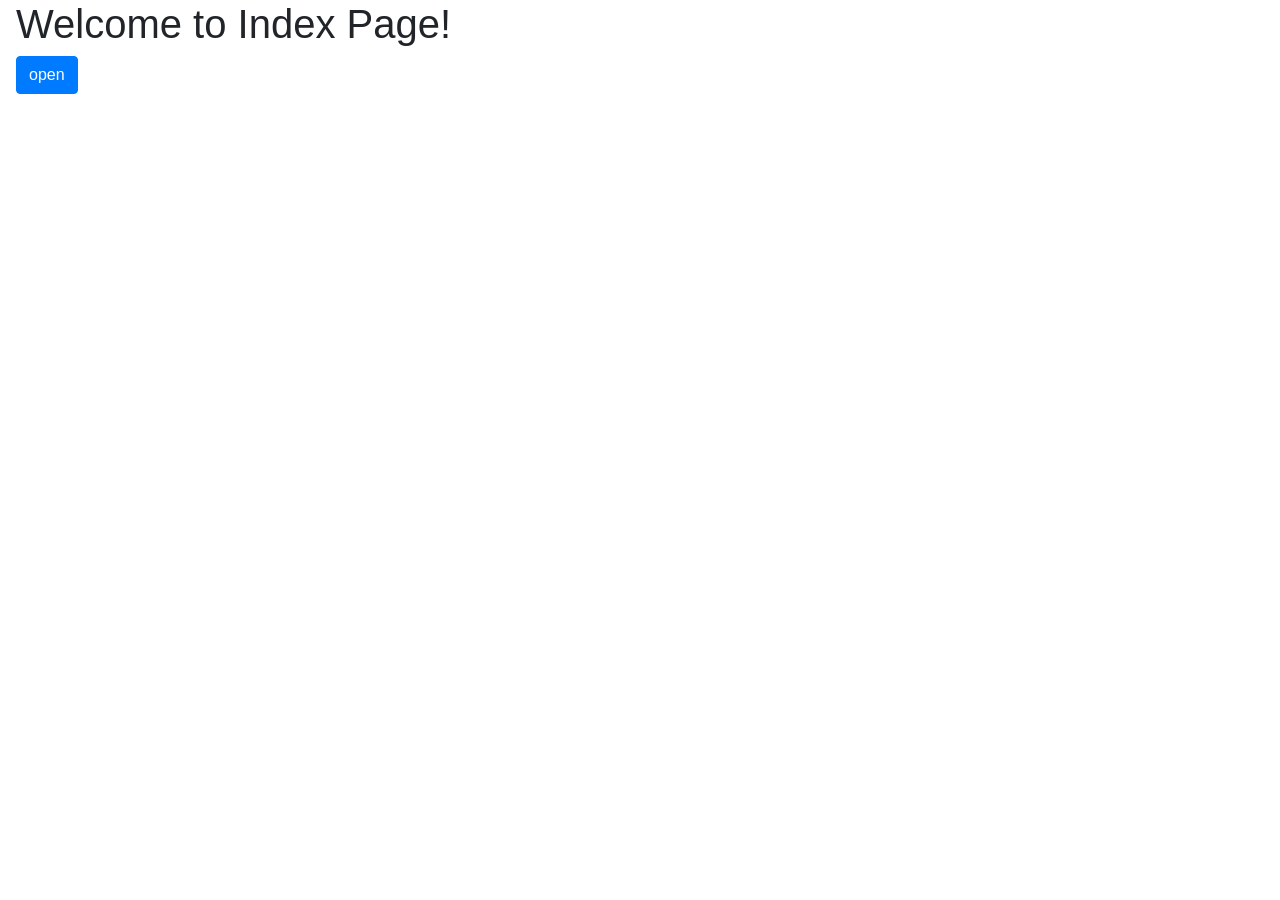
<file: src/main/resources/templates/index.html>
<!DOCTYPE html>
<html lang="en" xmlns="http://www.w3.org/1999/xhtml" xmlns:th="https://www.thymeleaf.org">
<head>
    <title>Start page</title>
    <link rel="stylesheet" href="https://cdn.jsdelivr.net/npm/bootstrap@4.6.1/dist/css/bootstrap.min.css"
          integrity="sha384-zCbKRCUGaJDkqS1kPbPd7TveP5iyJE0EjAuZQTgFLD2ylzuqKfdKlfG/eSrtxUkn" crossorigin="anonymous">
</head>
<body>
<h1 class="ml-3">Welcome to Index Page!</h1>

<form class="ml-3" th:method="GET" th:action="@{/user}">
    <input type="submit" class="btn btn-primary" value="open">
</form>

</body>
</html>
</file>
